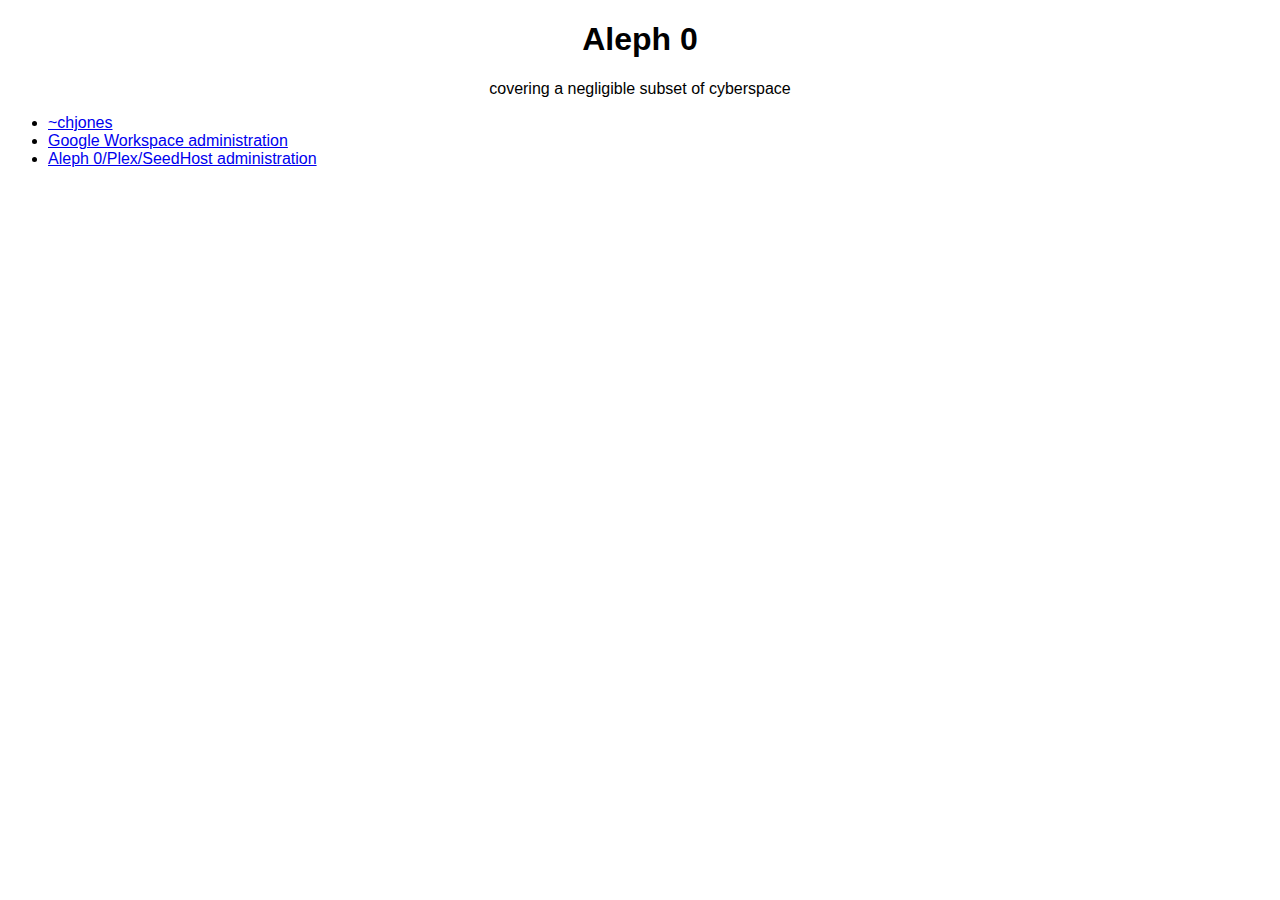
<file: index.html>
<!DOCTYPE html>
<html lang="en">

	<head>
		<meta charset="utf-8">
		<meta name="viewport" content="width=device-width, initial-scale=1">
		<title>Aleph&nbsp;0</title>
		<link rel="stylesheet" href="/stylesheet.css" />
	</head>

	<body>
		<header>
			<h1>Aleph&nbsp;0</h1>
			<p>covering a negligible subset of cyberspace</p>
		</header>
		<main>
			<ul>
				<li><a href="https://www.aleph0.com/~chjones/">~chjones</a></li>
				<li><a href="https://admin.google.com/ac/home?hl=en">Google Workspace administration</a></li>
				<li><a href="https://plex.aleph0.com/">Aleph 0/Plex/SeedHost administration</a></li>
			</ul>
		</main>
	</body>

</html>
</file>
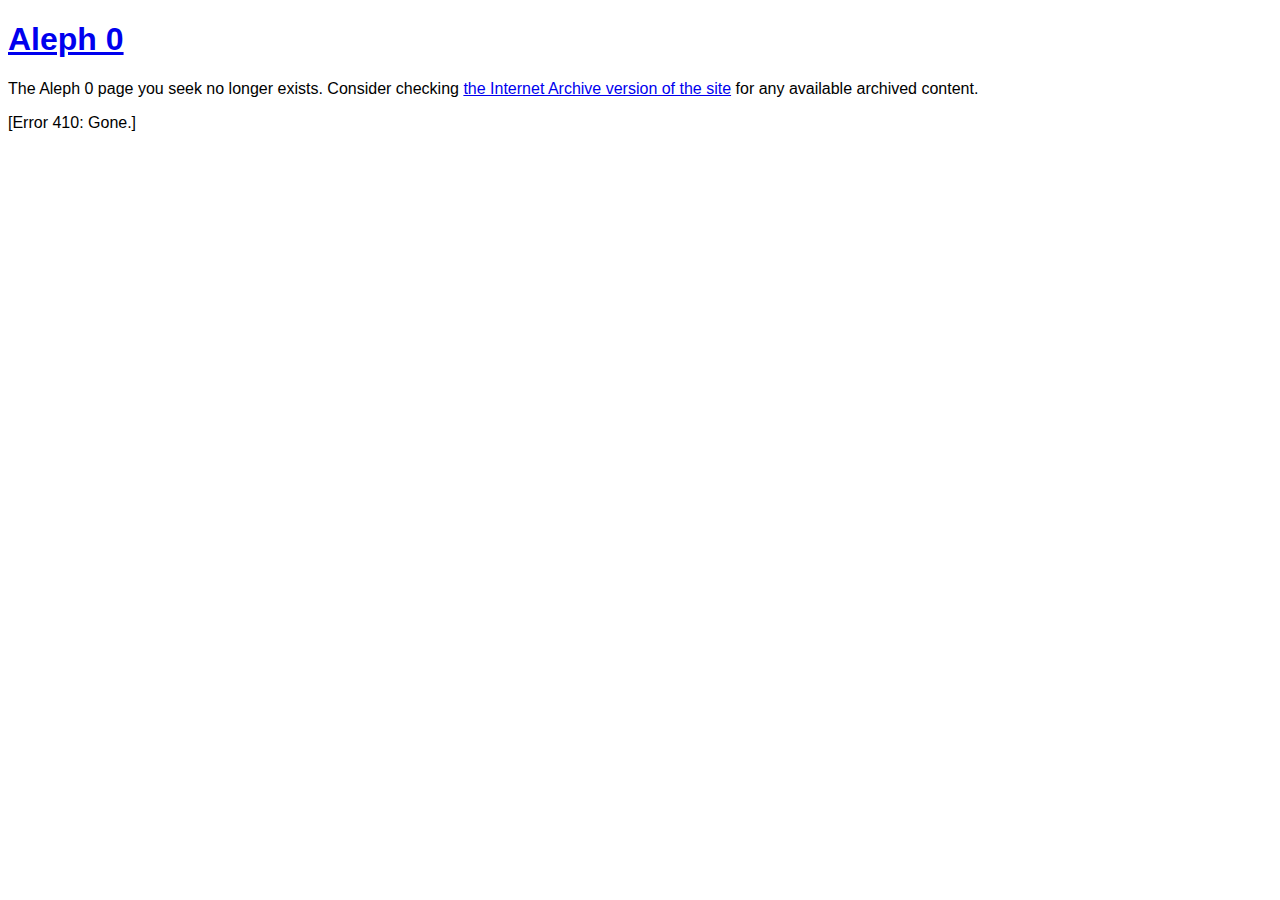
<file: gone.html>
<!DOCTYPE html>
<html lang="en-US">

	<head>
		<title>Aleph 0</title>
		<link rel="stylesheet" href="/stylesheet.css">
	</head>

	<body>
		<h1 class="site-title">
			<a href="/" title="mffer" rel="home">Aleph 0</a>
		</h1>

		<p>
			The Aleph 0 page you seek no longer exists. Consider
			checking
			<a href="https://web.archive.org/web/20220525200336/https://aleph0.com/">
				the Internet Archive version of the site</a>
			for any available archived content.
		</p>
		<p>[Error 410: Gone.]</p>
	</body>

</html>
</file>
<file: stylesheet.css>
/*
	This file was wholly created by Christian Jones
	(chjones@aleph0.com), and is hereby released into the public
	domain, with no rights reserved.
*/

body {
	background-color: white;
	color: black;
	font-family: sans-serif;
}

header {
	text-align: center;
}
</file>
